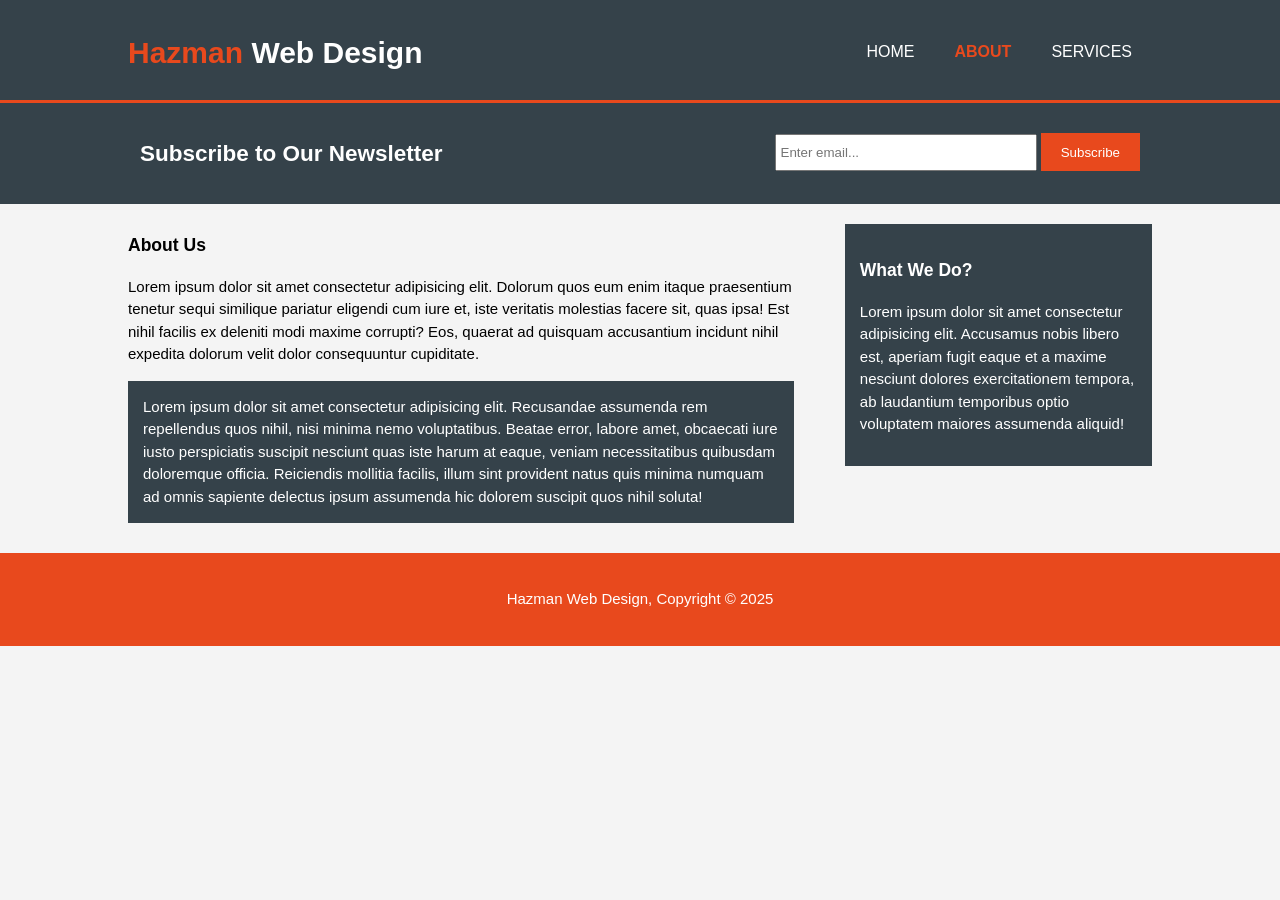
<file: html/about.html>
<!DOCTYPE html>
<html lang="en">
  <head>
    <meta charset="UTF-8" />
    <meta name="viewport" content="width=device-width, initial-scale=1.0" />
    <title>Hazman Web Design | About</title>
    <link rel="stylesheet" href="../css/style.css" />
  </head>
  <body>
    <header>
      <div class="container">
        <div id="branding">
          <h1><span class="highlight">Hazman</span> Web Design</h1>
        </div>
        <!-- branding -->
        <nav>
          <ul>
            <li><a href="./index.html">Home</a></li>
            <li class="current"><a href="./about.html">About</a></li>
            <li><a href="./services.html">Services</a></li>
          </ul>
        </nav>
      </div>
      <!-- container -->
    </header>

    <section id="newsletter">
      <div class="container">
        <h1>Subscribe to Our Newsletter</h1>
        <form>
          <input type="email" placeholder="Enter email..." />
          <button type="submit" class="button_1">Subscribe</button>
        </form>
      </div>
      <!-- container -->
    </section>
    <!-- newsletter -->

    <section id="main">
      <div class="container">
        <article id="main-col">
          <h1 class="page-title">About Us</h1>
          <p>
            Lorem ipsum dolor sit amet consectetur adipisicing elit. Dolorum
            quos eum enim itaque praesentium tenetur sequi similique pariatur
            eligendi cum iure et, iste veritatis molestias facere sit, quas
            ipsa! Est nihil facilis ex deleniti modi maxime corrupti? Eos,
            quaerat ad quisquam accusantium incidunt nihil expedita dolorum
            velit dolor consequuntur cupiditate.
          </p>
          <p class="dark">
            Lorem ipsum dolor sit amet consectetur adipisicing elit. Recusandae
            assumenda rem repellendus quos nihil, nisi minima nemo voluptatibus.
            Beatae error, labore amet, obcaecati iure iusto perspiciatis
            suscipit nesciunt quas iste harum at eaque, veniam necessitatibus
            quibusdam doloremque officia. Reiciendis mollitia facilis, illum
            sint provident natus quis minima numquam ad omnis sapiente delectus
            ipsum assumenda hic dolorem suscipit quos nihil soluta!
          </p>
        </article>

        <aside id="sidebar">
          <div class="dark">
            <h3>What We Do?</h3>
            <p>
              Lorem ipsum dolor sit amet consectetur adipisicing elit. Accusamus
              nobis libero est, aperiam fugit eaque et a maxime nesciunt dolores
              exercitationem tempora, ab laudantium temporibus optio voluptatem
              maiores assumenda aliquid!
            </p>
          </div>
        </aside>
      </div>
    </section>

    <footer><p>Hazman Web Design, Copyright &copy; 2025</p></footer>
  </body>
</html>
</file>
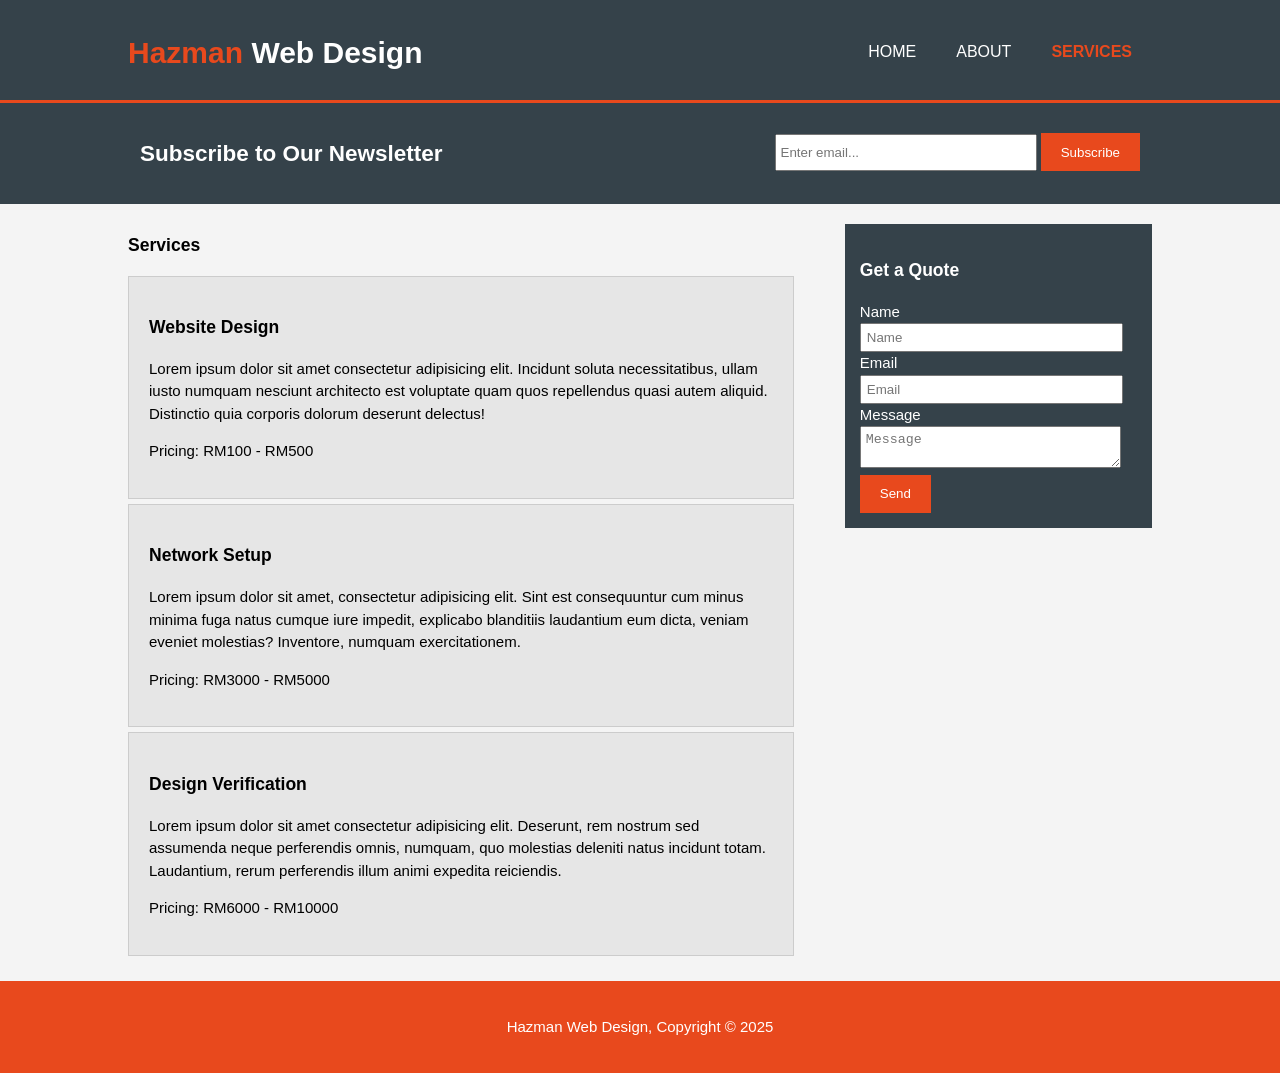
<file: html/services.html>
<!DOCTYPE html>
<html lang="en">
  <head>
    <meta charset="UTF-8" />
    <meta name="viewport" content="width=device-width" />
    <meta
      name="description"
      content="Affordable and professional web design services"
    />
    <meta name="keywords" content="web design, affordable, professional" />
    <meta name="author" content="Hazman Hussin" />
    <title>Hazman Web Design | Services</title>
    <link rel="stylesheet" href="../css/style.css" />
  </head>
  <body>
    <header>
      <div class="container">
        <div id="branding">
          <h1><span class="highlight">Hazman</span> Web Design</h1>
        </div>
        <!-- branding -->
        <nav>
          <ul>
            <li><a href="./index.html">Home</a></li>
            <li><a href="./about.html">About</a></li>
            <li class="current"><a href="./services.html">Services</a></li>
          </ul>
        </nav>
      </div>
      <!-- container -->
    </header>

    <section id="newsletter">
      <div class="container">
        <h1>Subscribe to Our Newsletter</h1>
        <form>
          <input type="email" placeholder="Enter email..." />
          <button type="submit" class="button_1">Subscribe</button>
        </form>
      </div>
      <!-- container -->
    </section>
    <!-- newsletter -->

    <section id="main">
      <div class="container">
        <article id="main-col">
          <h1 class="page-title">Services</h1>
          <ul id="services">
            <li>
              <h3>Website Design</h3>
              <p>
                Lorem ipsum dolor sit amet consectetur adipisicing elit.
                Incidunt soluta necessitatibus, ullam iusto numquam nesciunt
                architecto est voluptate quam quos repellendus quasi autem
                aliquid. Distinctio quia corporis dolorum deserunt delectus!
              </p>
              <p>Pricing: RM100 - RM500</p>
            </li>
            <li>
              <h3>Network Setup</h3>
              <p>
                Lorem ipsum dolor sit amet, consectetur adipisicing elit. Sint
                est consequuntur cum minus minima fuga natus cumque iure
                impedit, explicabo blanditiis laudantium eum dicta, veniam
                eveniet molestias? Inventore, numquam exercitationem.
              </p>
              <p>Pricing: RM3000 - RM5000</p>
            </li>
            <li>
              <h3>Design Verification</h3>
              <p>
                Lorem ipsum dolor sit amet consectetur adipisicing elit.
                Deserunt, rem nostrum sed assumenda neque perferendis omnis,
                numquam, quo molestias deleniti natus incidunt totam.
                Laudantium, rerum perferendis illum animi expedita reiciendis.
              </p>
              <p>Pricing: RM6000 - RM10000</p>
            </li>
          </ul>
        </article>

        <aside id="sidebar">
          <div class="dark">
            <h3>Get a Quote</h3>
            <form action="" class="quote">
              <div>
                <label for="">Name</label><br />
                <input type="text" name="" id="" placeholder="Name" />
              </div>
              <div>
                <label for="">Email</label><br />
                <input type="email" name="" id="" placeholder="Email" />
              </div>
              <div>
                <label for="">Message</label><br />
                <textarea name="" id="" placeholder="Message"></textarea>
              </div>
              <button class="button_1">Send</button>
            </form>
          </div>
        </aside>
      </div>
    </section>

    <footer><p>Hazman Web Design, Copyright &copy; 2025</p></footer>
  </body>
</html>
</file>
<file: css/style.css>
body {
  background: #f4f4f4;

  /* font-family: Arial, Helvetica, sans-serif;
    font-size: 15px;
    line-height: 1.5; */
  font: 15px/1.5 Arial, Helvetica, sans-serif;

  padding: 0;
  margin: 0;

  /* box-sizing: border-box; */
}

/* ------------------------------------------------- */
/* Global */
/* ------------------------------------------------- */
.container {
  /* background: cyan; */
  width: 80%;
  margin: auto;
  overflow: hidden;
}

img {
  width: 150px;
}

ul {
  padding: 0;
  margin: 0;
}

.button_1 {
  height: 38px;
  background: #e8491d;
  border: 0;
  padding-left: 20px;
  padding-right: 20px;
  color: white;
}

.dark {
  padding: 15px;
  background: #35424a;
  color: white;
  margin: 10px 0;
}

/* ------------------------------------------------- */
/* Header */
/* ------------------------------------------------- */
header {
  background: #35424a;
  color: white;
  padding-top: 30px;
  min-height: 70px;
  border-bottom: #e8491d 3px solid;
}

header a {
  color: white;
  text-decoration: none;
  text-transform: uppercase;
  font-size: 16px;
}

header li {
  float: left;
  display: inline;
  padding: 0 20px;
}

header #branding {
  float: left;
}

header #branding h1 {
  margin: 0;
}

header nav {
  float: right;
  margin-top: 10px;
}

header .highlight,
header .current a {
  color: #e8491d;
  font-weight: bold;
}

header a:hover {
  color: #ccc;
  font-weight: bold;
}

/* ------------------------------------------------- */
/* Showcase */
/* ------------------------------------------------- */
#showcase {
  min-height: 400px;
  background: url(../../Learning/Revision/webDev/mywebsite/img/showcase.jpg)
    no-repeat 0 -400px;
  text-align: center;
  color: white;
}

#showcase h1 {
  margin-top: 100px;
  font-size: 55px;
  margin-bottom: 10px;
}

#showcase p {
  font-size: 20px;
}

/* ------------------------------------------------- */
/* Newsletter */
/* ------------------------------------------------- */
#newsletter {
  padding: 15px;
  color: white;
  background: #35424a;
}

#newsletter h1 {
  float: left;
}

#newsletter form {
  float: right;
  margin-top: 15px;
}

#newsletter input[type="email"] {
  padding: 4px;
  height: 25px;
  width: 250px;
}

/* ------------------------------------------------- */
/* Boxes */
/* ------------------------------------------------- */
#boxes {
  margin-top: 20px;
}

#boxes .box {
  text-align: center;
  float: left;
  width: 30%;
  padding: 10px;
}

/* ------------------------------------------------- */
/* Sidebar */
/* ------------------------------------------------- */
aside#sidebar {
  float: right;
  width: 30%;
  margin-top: 10px;
}

aside#sidebar .quote input,
aside#sidebar .quote textarea {
  width: 90%;
  padding: 5px;
}

/* ------------------------------------------------- */
/* Main-Col */
/* ------------------------------------------------- */
article#main-col {
  float: left;
  width: 65%;
  margin-top: 10px;
}

/* ------------------------------------------------- */
/* Services */
/* ------------------------------------------------- */
ul#services li {
  list-style: none;
  padding: 20px;
  border: #ccc solid 1px;
  margin-bottom: 5px;
  background: #e6e6e6;
}

footer {
  padding: 20px;
  margin-top: 20px;
  color: white;
  background-color: #e8491d;
  text-align: center;
}

/* ------------------------------------------------- */
/* Media Queries */
/* ------------------------------------------------- */
@media (max-width: 768px) {
  header #branding,
  header nav,
  header nav li,
  #newsletter h1,
  #newsletter form,
  #boxes .box,
  article#main-col,
  aside#sidebar {
    /* background: #000; */
    float: none;
    text-align: center;
    width: 100%;
  }

  header {
    padding-bottom: 20px;
  }

  #showcase h1 {
    margin-top: 40px;
  }

  #newsletter button,
  .quote button {
    display: block;
    width: 100%;
  }

  #newsletter form input[type="email"],
  .quote input,
  .quote textarea {
    width: 100%;
    margin-bottom: 5px;
  }
}
</file>
